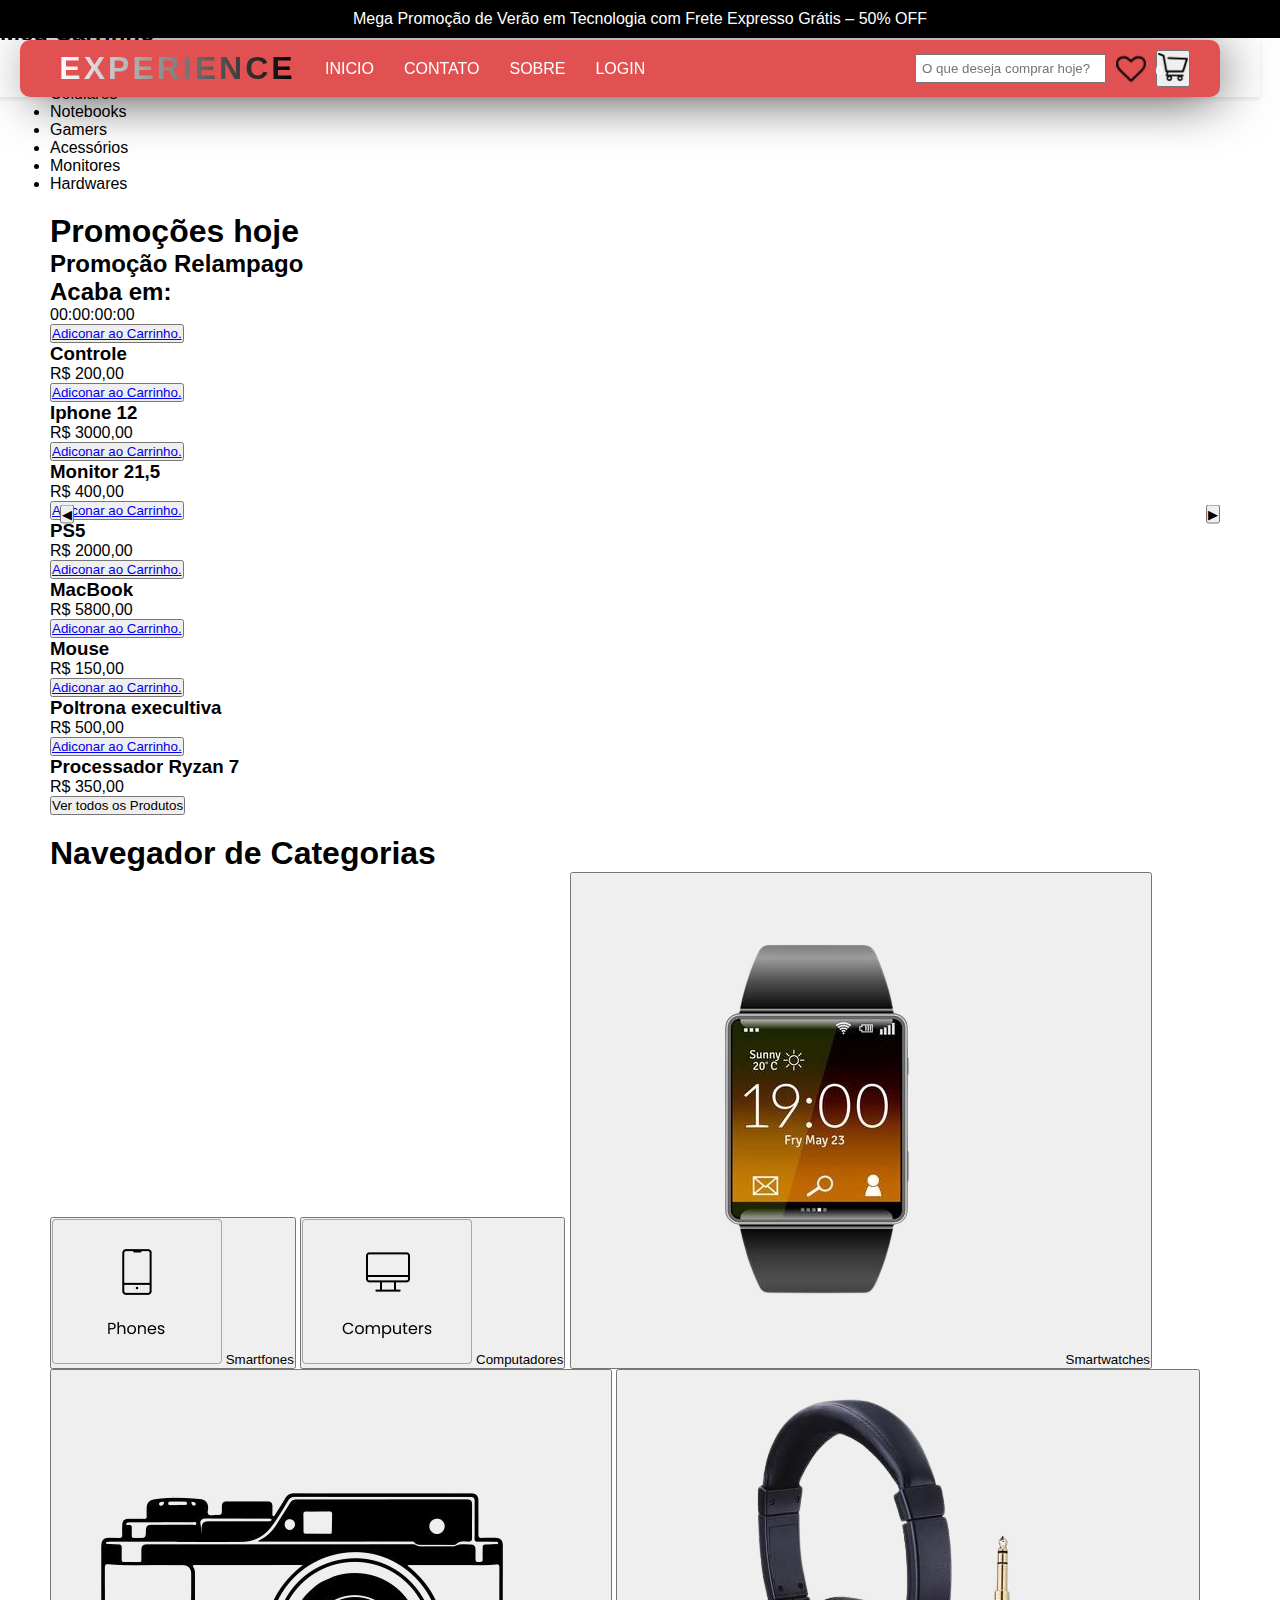
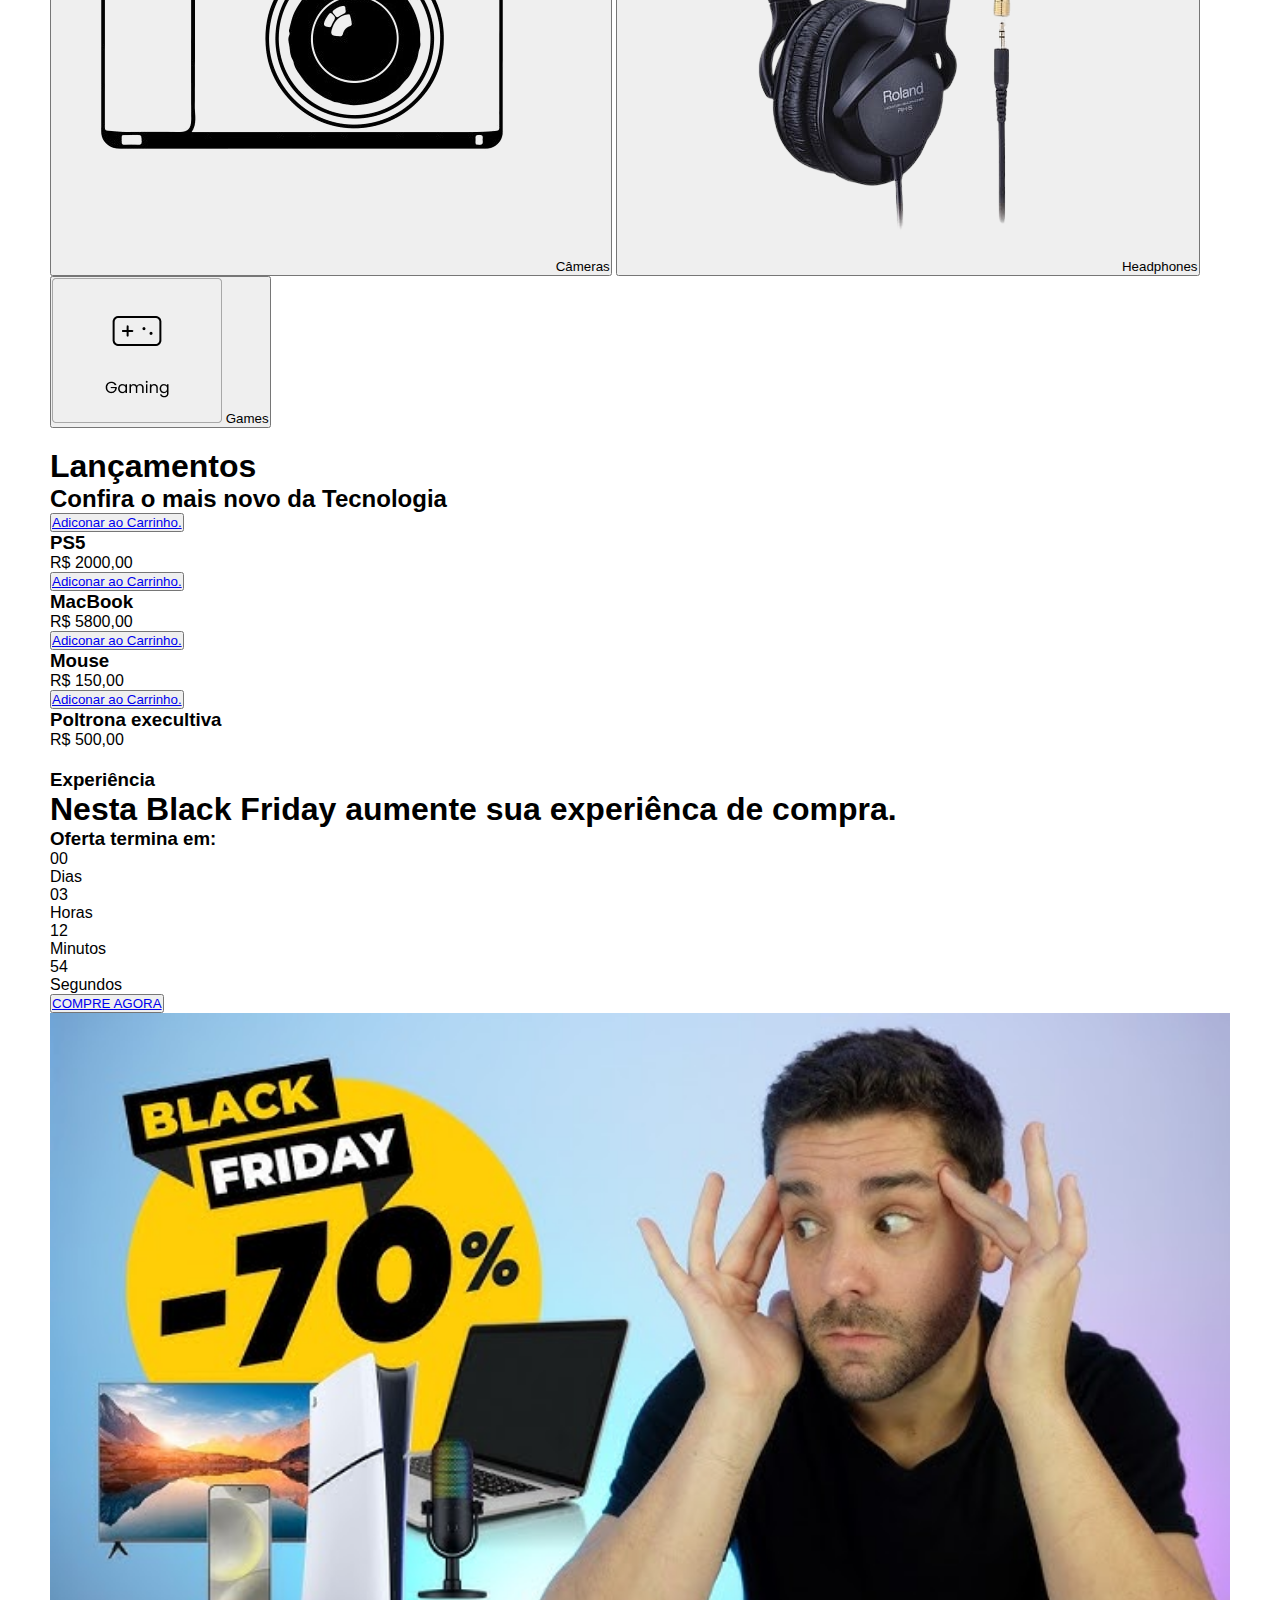
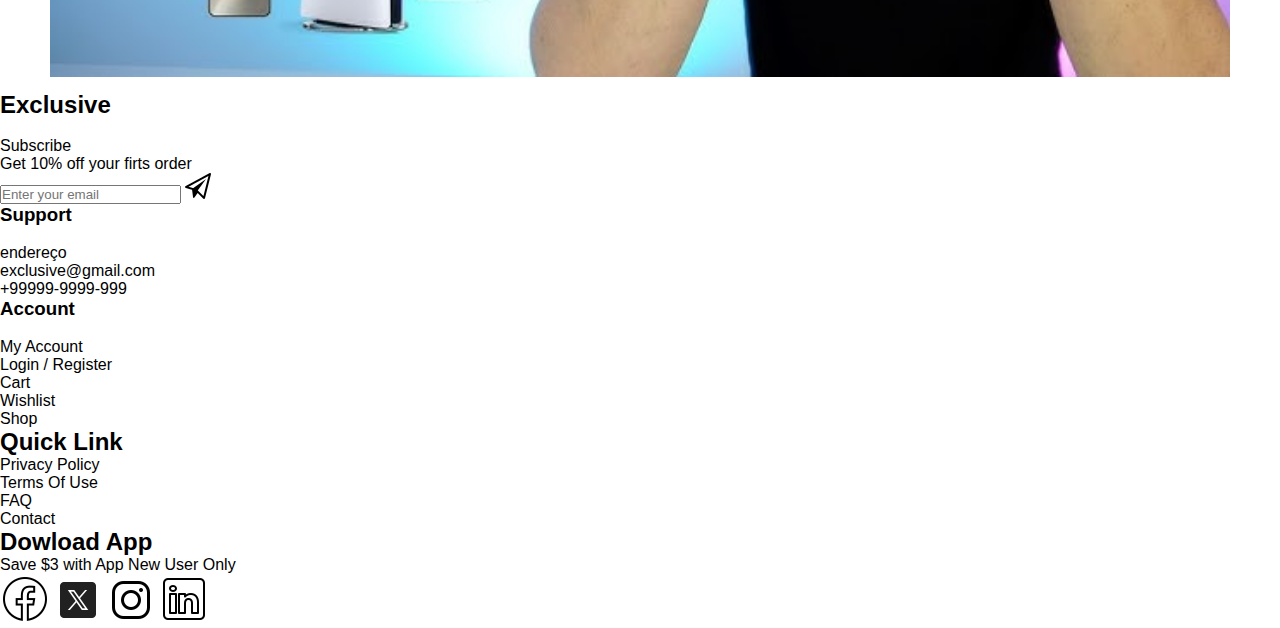
<file: index.html>
<!DOCTYPE html>
<html lang="pt-br">
<head>
    <meta charset="UTF-8">
    <meta name="viewport" content="width=device-width, initial-scale=1.0">
    <title>E-Commerce</title>
    <link rel="stylesheet" href="src/style/style.css">
    <script type="module" src="src/script/script.js" defer></script>
</head>
<body>
    <div class="grid-container">
        <!-- faixa superior do header -->
        <div class="header-up">
            <span>Mega Promoção de Verão em Tecnologia com Frete Expresso Grátis – 50% OFF</span>
        </div>
        <!-- fim faixa superior do header -->

       <!-- INICIO HEADER -->
<header>
    <div class="container header">

        <div class="header-logo">
            <h2>EXPERIENCE</h2>
        </div>
        <div class="header-lista">
            <nav>
                <ul>
                    <li>INICIO</li>
                    <li>CONTATO</li>
                    <li>SOBRE</li>
                    <li>LOGIN</li>
                </ul>
            </nav>
        </div>

        <div class="header-right">
            <input placeholder="O que deseja comprar hoje?" type="text">
            <img src="src/assets/icons/contorno-em-forma-de-coracao.png" alt="icone-favorito" class="icon-favorito" width="30" height="30">

            <!-- carrinho com menu lateral -->
            <div class="areaCarrinho">
                <button class="butaoCarrinho">
                    <img src="src/assets/icons/vista-lateral-vazia-do-carrinho-de-compras.png" 
                         alt="icon-carrinho" class="icon-carrinho" width="30"><p class="produtos_quant"><strong>0</strong></p>
                </button>
            </div>
        </div>
    </div>
</header>
<!-- FIM HEADER -->

<!-- MENU LATERAL (carrinho) -->
<div class="meu-carrinho">
    <button class="fecharCarrinho">
        x
    </button>
    <h2 class="testo-carrinho">Meu Carrinho</h2>
    <div class="item-carrino" id="carrinho">

    </div>
</div>

<div class="overlay"></div>


        <!-- INICIO HERO INICIAL -->
        <section class="container hero">
            <div class="hero-container">
                <div class="hero-left">
                    <h2>CATEGORIAS</h2>
                    <nav>
                        <ul class="menu-lateral">
                           <li class="mnlat">Celulares</li>
                           <li class="mnlat">Notebooks</li>
                           <li class="mnlat">Gamers</li>
                           <li class="mnlat">Acessórios</li>
                           <li class="mnlat">Monitores</li>
                           <li class="mnlat">Hardwares</li>
                        </ul>
                    </nav>
                </div>

                <div class="hero-right">
                    <div class="hero-slid">

                    </div>

                </div>
            </div>
        </section>
        <!-- FIM HERO INICIAL -->


        <!-- INÍCIO PRODUTOS EM PROMOÇÃO -->
        <section class="produtos-flash container">
            <div class="promos">
                <h1>Promoções hoje</h1>
                <div class="promo-text">
                    <h2>Promoção Relampago</h2>

                    <div class="time">
                        <h2>Acaba em:</h2>
                        <span  id="MyClockDisplay" class="clock" data-clock="clockwork">
                         <div id="countdown">00:00:00:00</div>
                        </span>
                    </div>
                </div>

                <div class="promo-produtos">
                    <div class="promo-produto">
                        <div class="img-produto FOTO">
                            <button class="btnAddItem"><a href="#" class="ancoraAddItem" ><span>Adiconar ao Carrinho.</span></a></button>
                        </div>
                        <div class="info-produto">
                            <h3 class="item-name">Controle</h3>
                            <span class="preco-produto">R$ 200,00</span>
                        </div>

                    </div>
                    <div class="promo-produto">
                        <div class="img-produto FOTO1">
                            <button class="btnAddItem"><a href="#" class="ancoraAddItem"><span>Adiconar ao Carrinho.</span></a></button>
                        </div>
                        <div class="info-produto">
                            <h3 class="item-name">Iphone 12</h3>
                            <span class="preco-produto">R$ 3000,00</span>
                        </div>

                    </div>
                    <div class="promo-produto">
                        <div class="img-produto FOTO2">
                            <button class="btnAddItem"><a href="#" class="ancoraAddItem"><span>Adiconar ao Carrinho.</span></a></button>
                        </div>
                        <div class="info-produto">
                            <h3 class="item-name">Monitor 21,5</h3>
                            <span class="preco-produto">R$ 400,00</span>
                        </div>

                    </div>
                    <div class="promo-produto">
                        <div class="img-produto FOTO3">
                            <button class="btnAddItem"><a href="#" class="ancoraAddItem"><span>Adiconar ao Carrinho.</span></a></button>
                        </div>
                        <div class="info-produto">
                            <h3 class="item-name">PS5</h3>
                            <span class="preco-produto">R$ 2000,00</span>
                        </div>

                    </div>
                    <div class="promo-produto">
                        <div class="img-produto FOTO4">
                            <button class="btnAddItem"><a href="#" class="ancoraAddItem"><span>Adiconar ao Carrinho.</span></a></button>
                        </div>
                        <div class="info-produto">
                            <h3 class="item-name">MacBook</h3>
                            <span class="preco-produto">R$ 5800,00</span>
                        </div>

                    </div>
                    <div class="promo-produto">
                        <div class="img-produto FOTO5">
                            <button class="btnAddItem"><a href="#" class="ancoraAddItem"><span>Adiconar ao Carrinho.</span></a></button>
                        </div>
                        <div class="info-produto">
                            <h3 class="item-name">Mouse</h3>
                            <span class="preco-produto">R$ 150,00</span>
                        </div>

                    </div>
                    <div class="promo-produto">
                        <div class="img-produto FOTO6">
                            <button class="btnAddItem"><a href="#" class="ancoraAddItem"><span>Adiconar ao Carrinho.</span></a></button>
                        </div>
                        <div class="info-produto">
                            <h3 class="item-name">Poltrona execultiva</h3>
                            <span class="preco-produto">R$ 500,00</span>
                        </div>

                    </div>
                    <div class="promo-produto">
                        <div class="img-produto FOTO7">
                            <button class="btnAddItem"><a href="#" class="ancoraAddItem"><span>Adiconar ao Carrinho.</span></a></button>
                        </div>
                        <div class="info-produto">
                            <h3 class="item-name">Processador Ryzan 7</h3>
                            <span class="preco-produto">R$ 350,00</span>
                        </div>

                    </div>
                </div>
                <button>Ver todos os Produtos</button>
            </div>
        </section>
        <!-- FIM PRODUTOS EM PROMOÇÃO -->
            <!-- INICIO CATEGORIAS  -->
        <section class="container categorias">
            <h1>Navegador de Categorias</h1>
            <div class="gridCat" >
            <button class=" btnav"><img src="src/assets/images/icons/1 celvet.png" alt="" class="figs"> <span class="textNav"> Smartfones </span></button>
                <button class=" btnav"><img src="src/assets/images/icons/2 compvet.png" alt="" class="figs"> <span class="textNav"> Computadores </span></button>
                <button class=" btnav"><img src="src/assets/images/icons/3 SmartWatvet.png" alt="" class="figs"> <span class="textNav"> Smartwatches </span></button>
                <button class=" btnav"><img src="src/assets/images/icons/4 cameravet.png" alt="" class="figs"> <span class="textNav"> Câmeras </span></button>
                <button class=" btnav"><img src="src/assets/images/icons/5 headfonvet.png" alt="" class="figs"> <span class="textNav"> Headphones </span></button>
                <button class=" btnav"><img src="src/assets/images/icons/6 gamevet.png" alt="" class="figs"> <span class="textNav"> Games </span></button>
            </div>
        </section>
        <!-- FIM CATEGORIAS  -->

        <!-- INICIO LANÇAMENTOS -->
        <section class="produtos-flash container">
            <div class="promos">
                <h1>Lançamentos</h1>
                <div class="promo-text">
                    <h2>Confira o mais novo da Tecnologia</h2>

                </div>
                <div class="promo-flex">
                    <div class="promo-produto">
                        <div class="img-produto FOTO3">
                            <button class="btnAddItem"><a href="#" class="ancoraAddItem"><span>Adiconar ao Carrinho.</span></a></button>
                        </div>
                        <div class="info-produto">
                            <h3 class="item-name">PS5</h3>
                            <span class="preco-produto">R$ 2000,00</span>
                        </div>

                    </div>
                    <div class="promo-produto">
                        <div class="img-produto FOTO4">
                            <button class="btnAddItem"><a href="#" class="ancoraAddItem"><span>Adiconar ao Carrinho.</span></a></button>
                        </div>
                        <div class="info-produto">
                            <h3 class="item-name">MacBook</h3>
                            <span class="preco-produto">R$ 5800,00</span>
                        </div>

                    </div>
                    <div class="promo-produto">
                        <div class="img-produto FOTO5">
                            <button class="btnAddItem"><a href="#" class="ancoraAddItem"><span>Adiconar ao Carrinho.</span></a></button>
                        </div>
                        <div class="info-produto">
                            <h3 class="item-name">Mouse</h3>
                            <span class="preco-produto">R$ 150,00</span>
                        </div>

                    </div>
                    <div class="promo-produto">
                        <div class="img-produto FOTO6">
                            <button class="btnAddItem"><a href="#" class="ancoraAddItem"><span>Adiconar ao Carrinho.</span></a></button>
                        </div>
                        <div class="info-produto">
                            <h3 class="item-name">Poltrona execultiva</h3>
                            <span class="preco-produto">R$ 500,00</span>
                        </div>

                    </div>
                </div>
            </div>
            </div>
        </section>
         <!-- FIM LANÇAMENTOS -->
          <!-- INICIO DE EXPERIENCIAS -->
           <div class="experiencias_venda container ">
                 <div class="text">
                    <h3>Experiência</h3>
                    <h1>Nesta Black Friday aumente sua experiênca de compra.</h1>
                    <div class="temporizador">

                        <div class="titulo">
                            <h3>Oferta termina em:</h3>
                        </div>
                        


                        <div class="timers">
                                <div class="timer-caixa">
                                    <div class="cronometros"></div>
                                    <p>Dias</p>
                                </div>
                                <div class="timer-caixa">
                                    <div class="cronometros"></div>
                                    <p>Horas</p>
                                </div>
                                <div class="timer-caixa">
                                    <div class="cronometros"></div>
                                    <p>Minutos</p>
                                </div>
                                <div class="timer-caixa">
                                    <div class="cronometros"></div>
                                    <p>Segundos</p>
                                </div>
                        </div>
                        
                    </div>
                    <button class="btnAddItem"><a href="#" class="ancoraAddItem"><span>COMPRE AGORA</span></a></button>
                </div>
                <div class="figura">
                    <img src="src/assets/images/blackfriday.jpg" alt="imagem de fundo" width="100%">
                </div>
           </div>
         <!-- FIM EXPERIENCIAS -->
                
    </div>
    <footer class="footer ">
    <div id="primeiro">
        <h2> Exclusive</h2>
        <br>
        <span>Subscribe</span>
        <br>
        <span>Get 10% off your firts order  </span>
        <br>
        <div class="email">

           <input type="email" placeholder="Enter your email"  class="box_email">
           <img src="/src/assets//icons/icons8-avião-de-papel-26.png" alt=""><!-- icon de email ou aviao de papel -->

        </div>
    </div>

    <div id="segundo">
        <h3>Support</h3>
        <br>
        <div>
           <span>endereço</span>
           <br>
           <span>exclusive@gmail.com</span>
           <br>
           <span>+99999-9999-999</span>
        </div>


    </div>

    <div id="terceiro">
         <h3>
            Account
         </h3>
         <br>
         <span>My Account</span>
         <br>
         <span>Login / Register</span>
         <br>
         <span>Cart</span>
         <br>
         <span>Wishlist</span>
         <br>
         <span>Shop</span>
    </div>

    <div id="quarto">
        <h2> Quick Link</h2>
        <span>Privacy Policy</span>
        <br>
        <span> Terms Of Use</span>
        <br>
        <span> FAQ</span>
        <br>
        <span> Contact</span>




    </div>

    <div id="quinto">
        <h2>Dowload App</h2>
        <span>Save $3 with App  New User Only</span>
        <div>
            <img src="/src/assets/icons/icons8-facebook-novo-50.png" alt="">
            <img src="/src/assets/icons/icons8-twitter-48.png" alt="">
            <img src="/src/assets/icons/icons8-instagram-48.png" alt="">
            <img src="/src/assets/icons/icons8-linkedin-50.png" alt="">
        </div>



    </div>

    </footer>
</body>
</html>
</file>
<file: src/style/style.css>
@import url(header.css);
</file>
